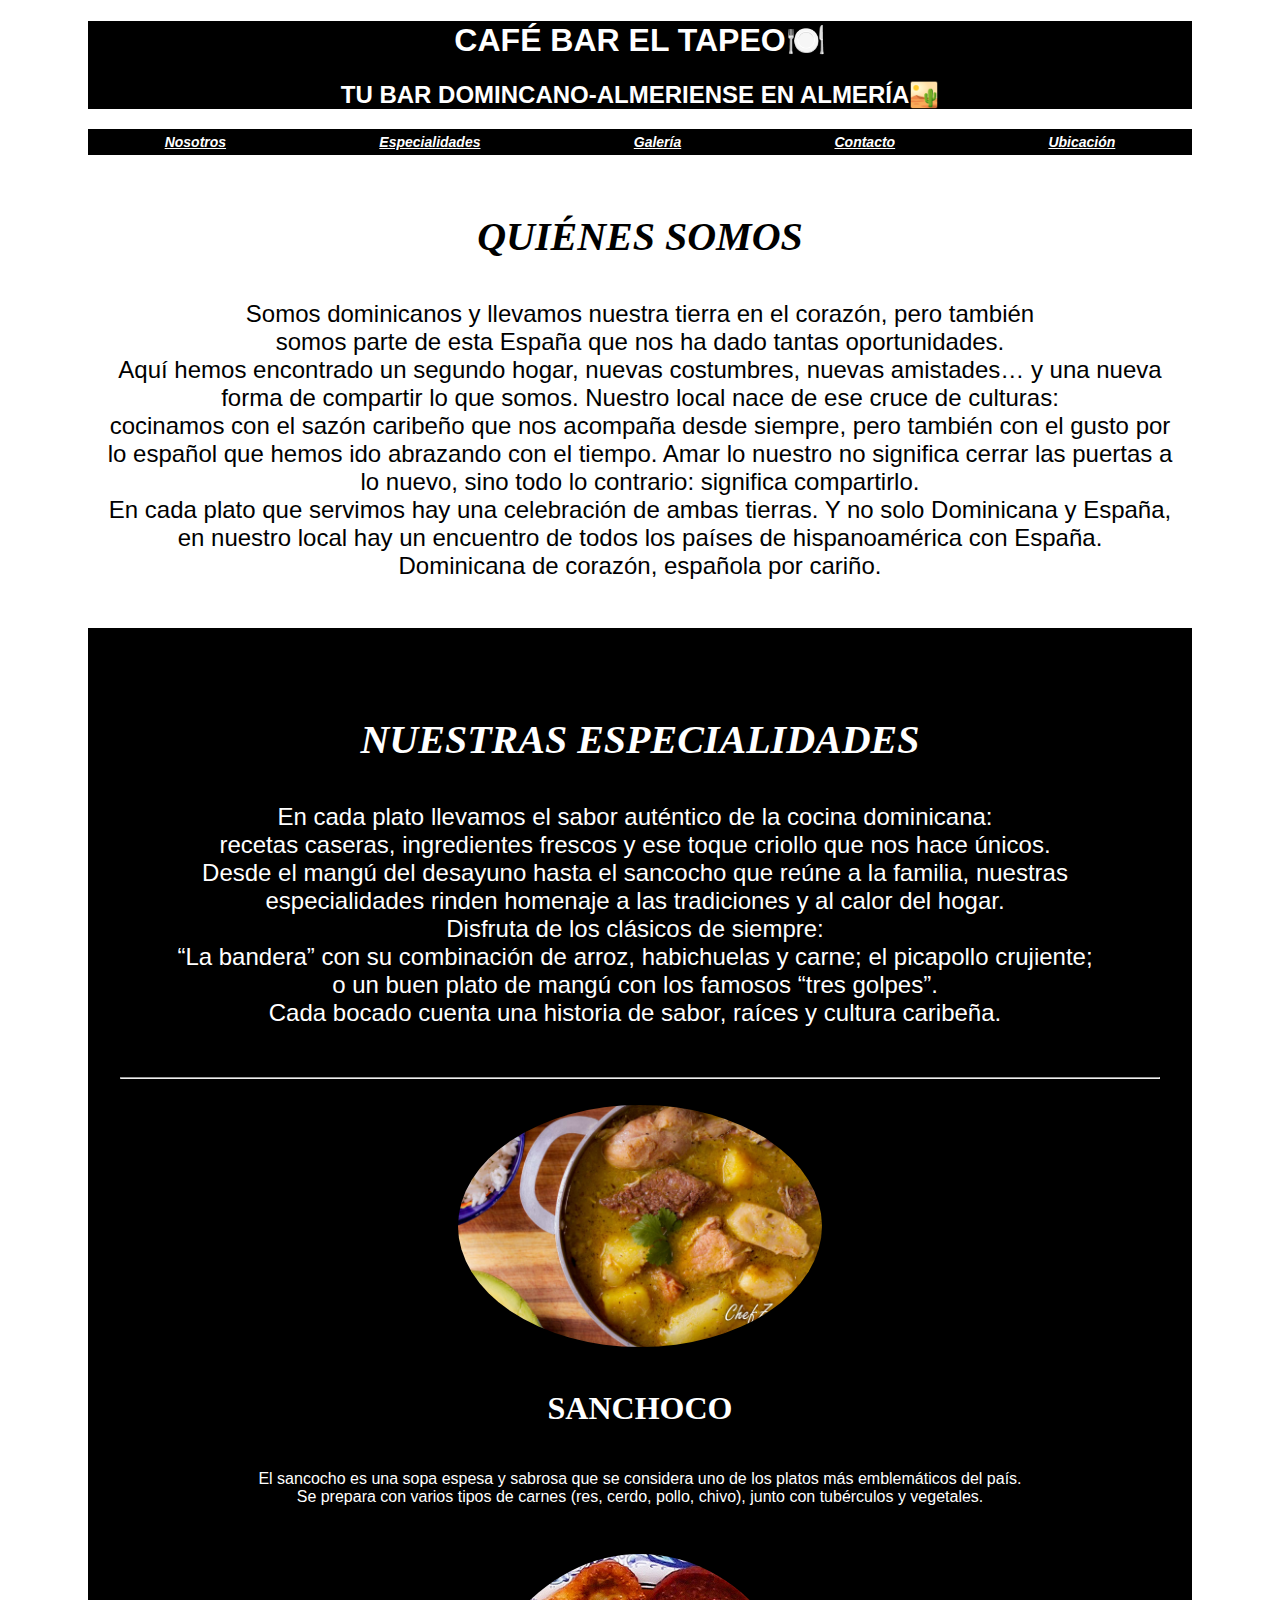
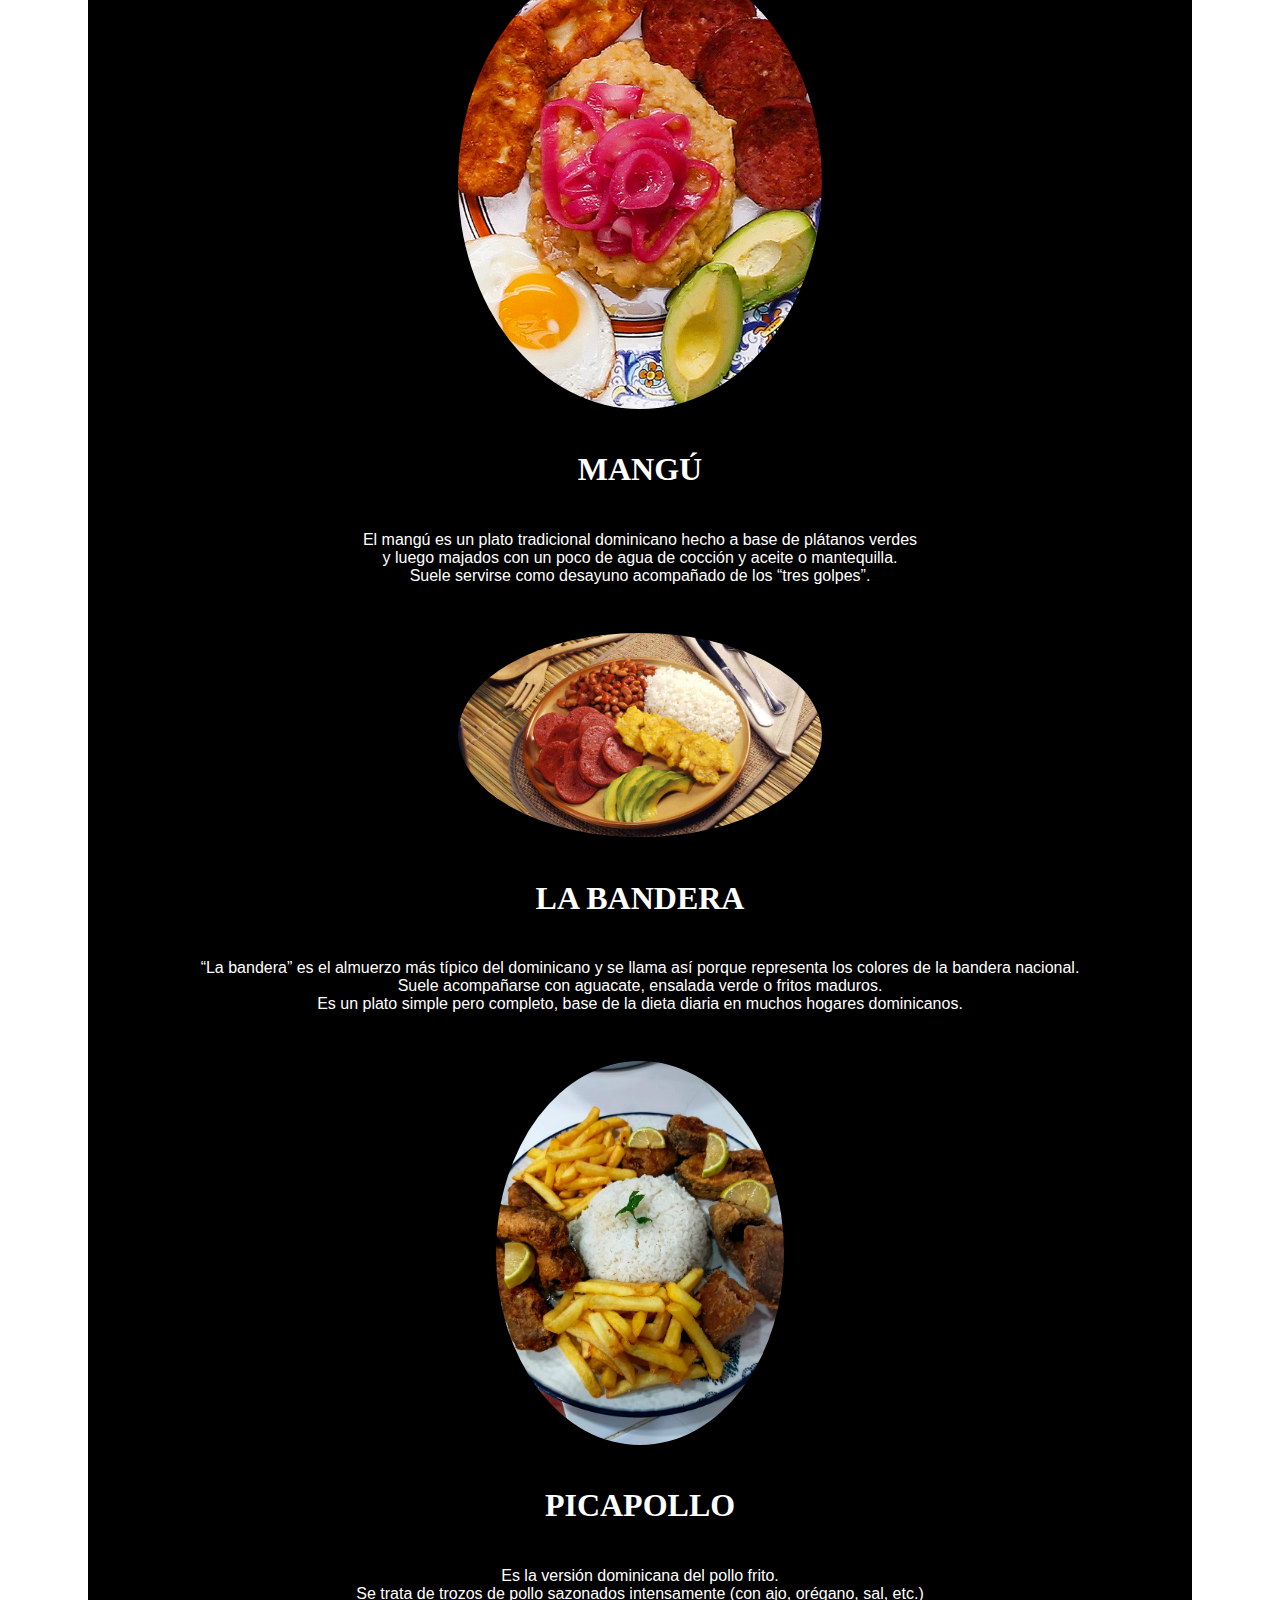
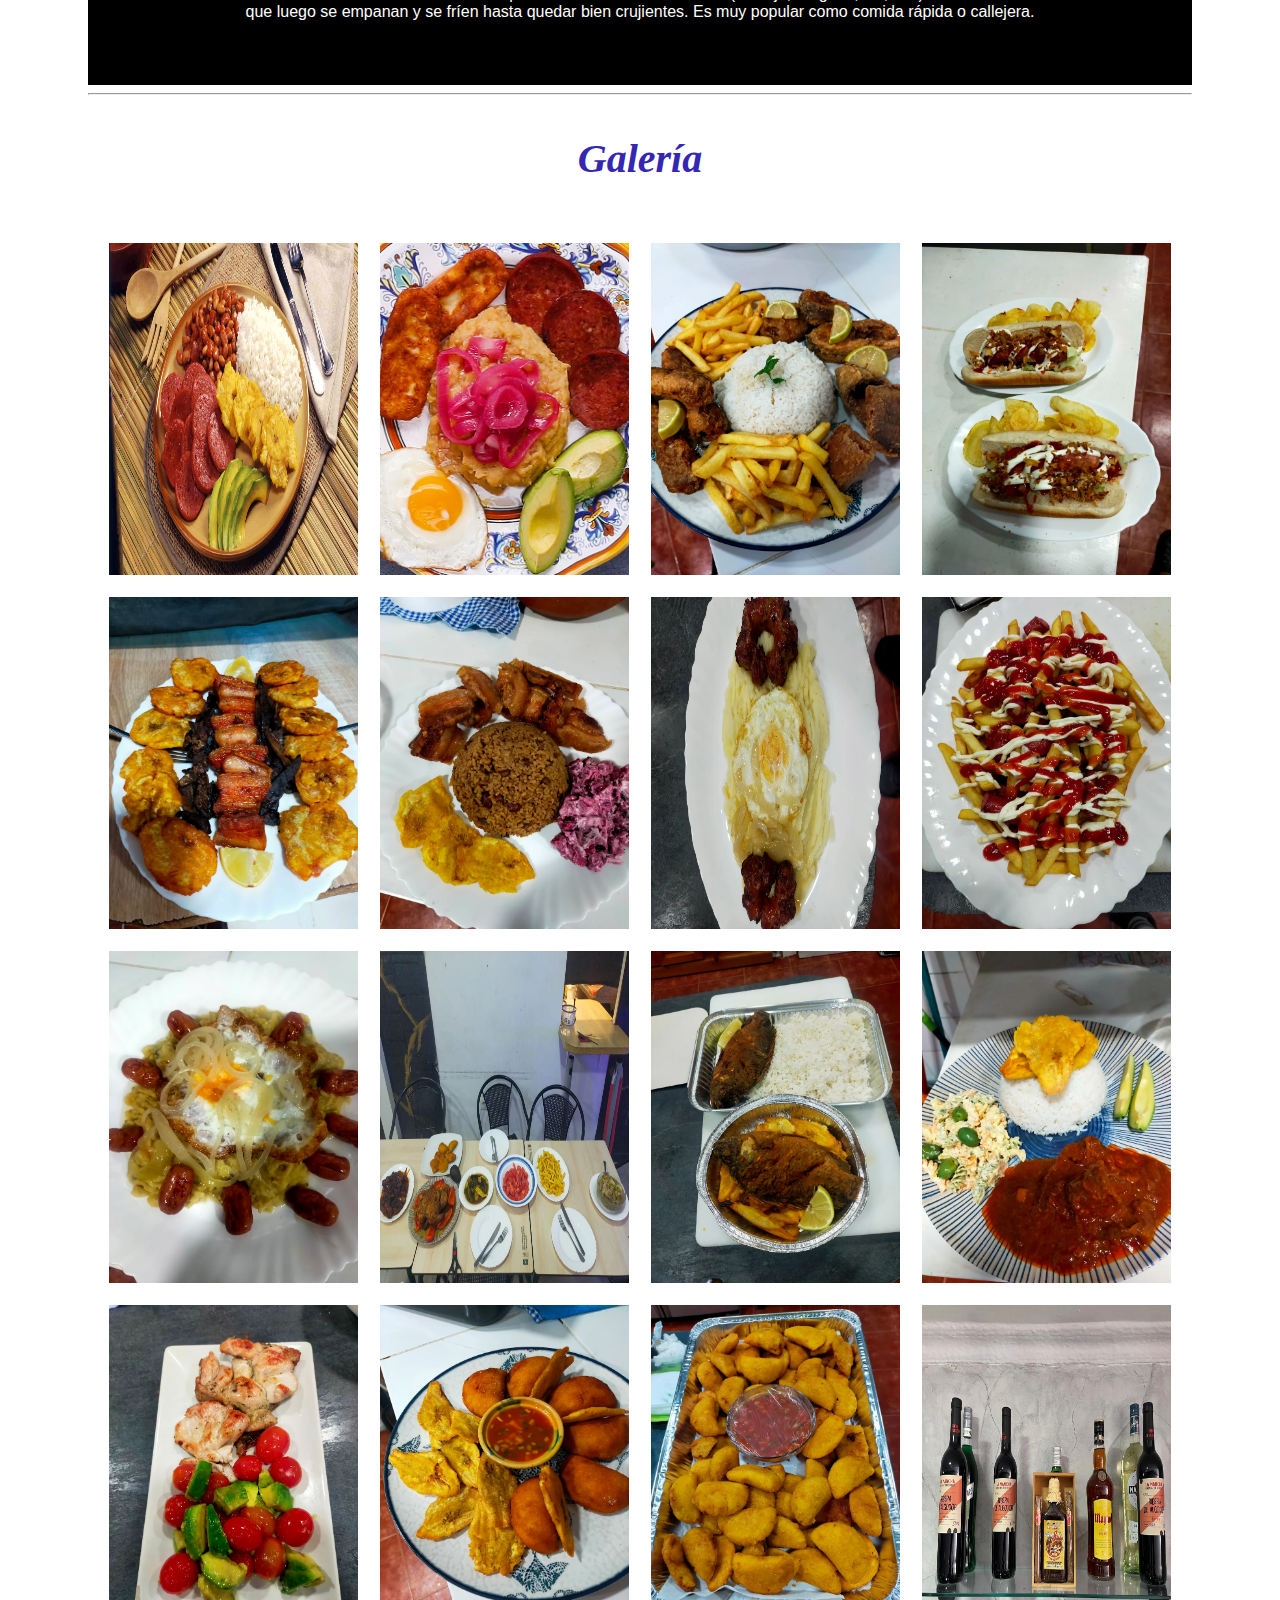
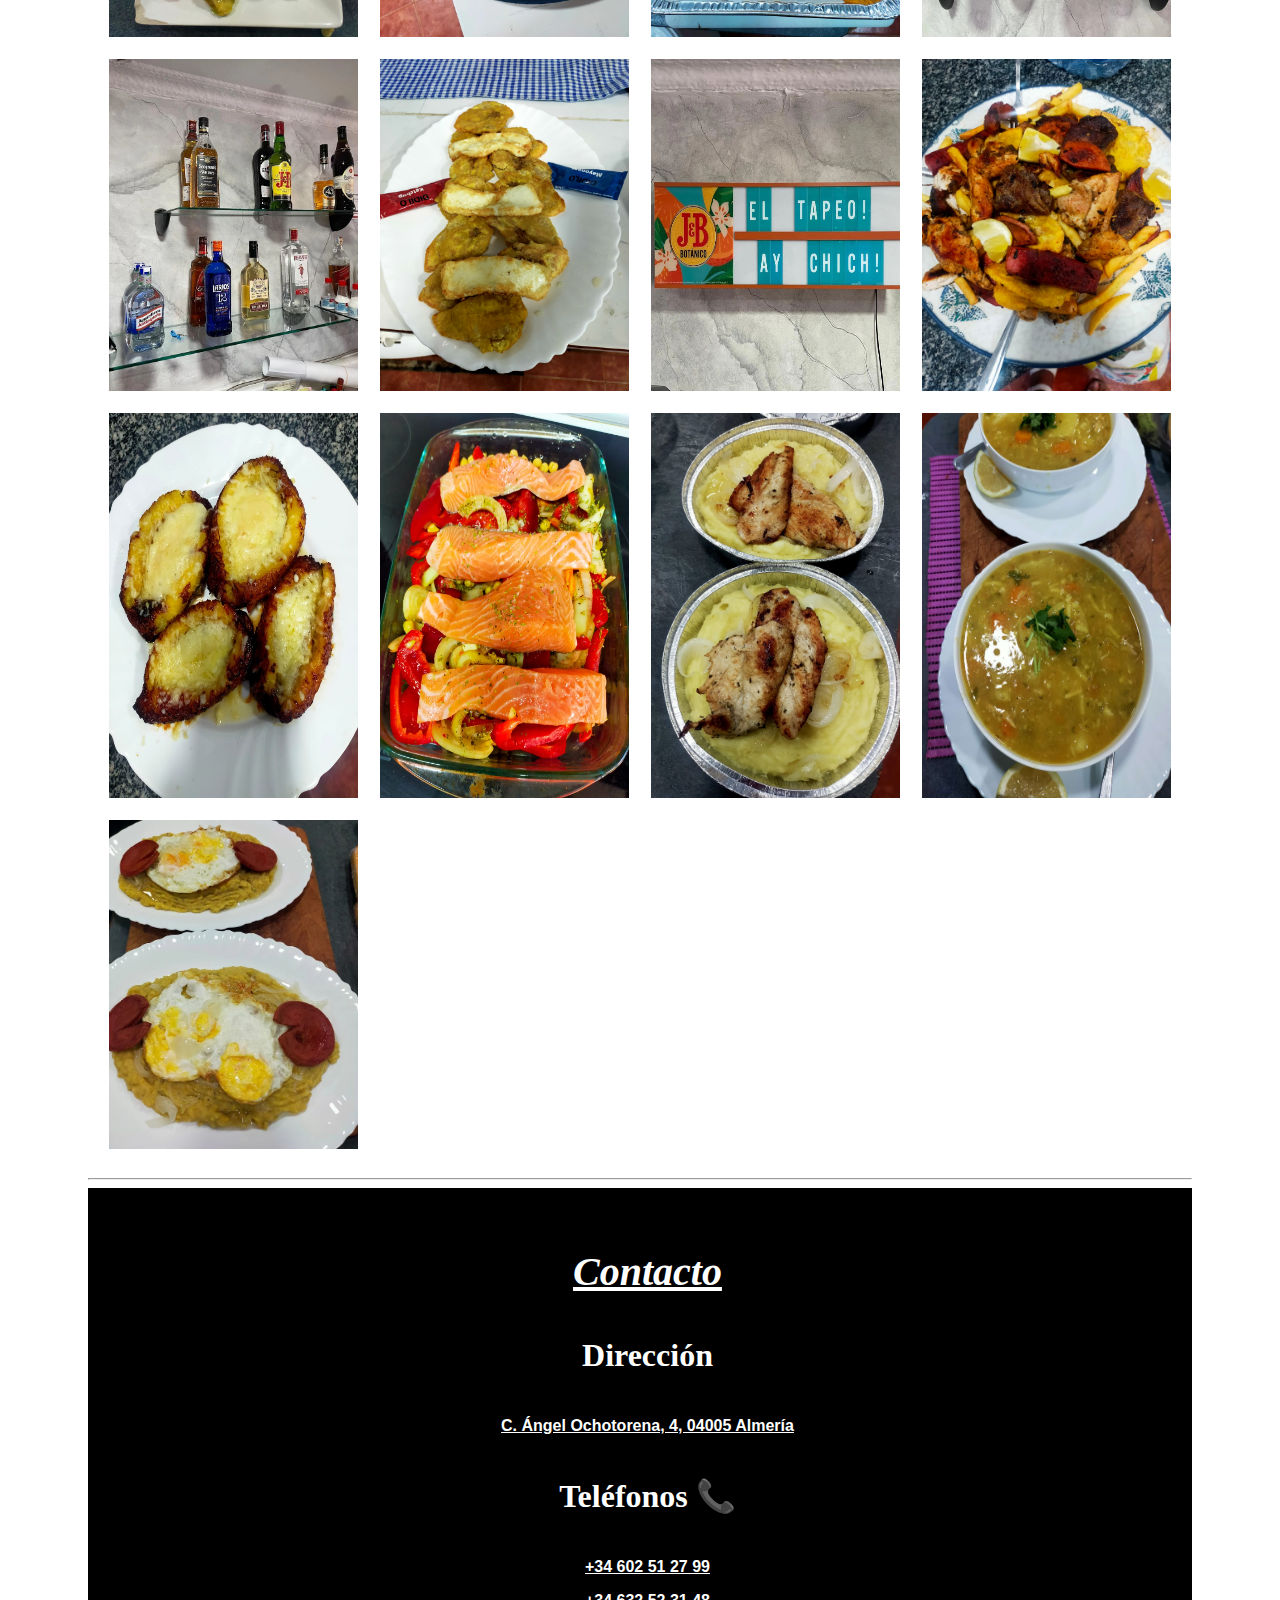
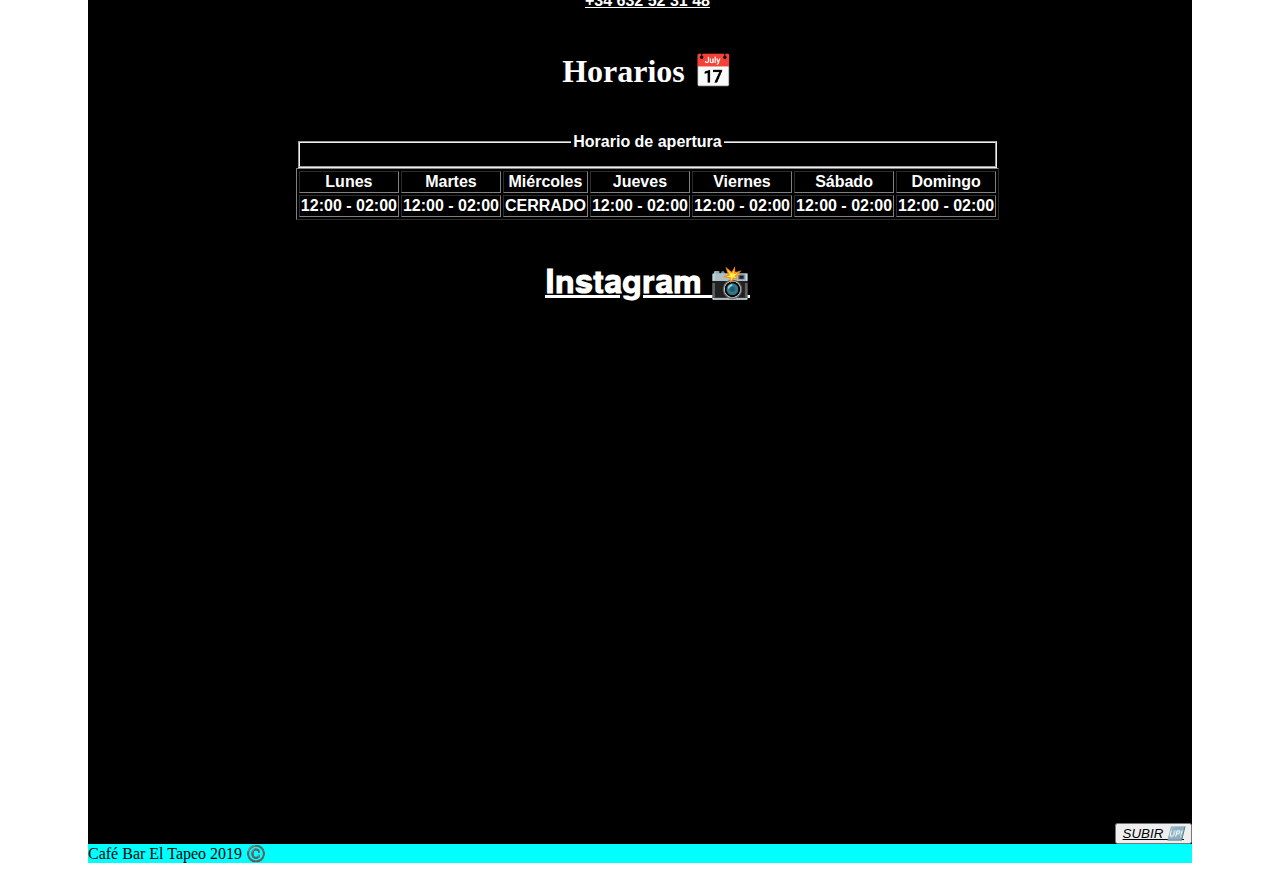
<file: index.html>
<!DOCTYPE html>
<html lang="es">
<head>
    <meta charset="UTF-8">
    <meta name="viewport" content="width=device-width, initial-scale=1.0">
    <title>El Tapeo</title>
    <link rel="Stylesheet" href="style.css">
</head>
<body>

    <section class="caja-titulo-subtitulo">
    <h1 class="titulo" id="nosotros">Café Bar El Tapeo</h1>
    <h2 class="subtitulo">Tu bar domincano-almeriense en Almería</h2>
    </section>

        <div class="caja-header" id="arriba">
    <header>
        <nav>
        <a href="#nosotros" class="letra-encabezado" class="secciones">Nosotros</a>
        <a href="#especialidades" class="letra-encabezado">Especialidades</a>
        <a href="#galeria"class="letra-encabezado">Galería</a>
        <a href="#contacto" class="letra-encabezado">Contacto</a>
         <a href="#ubicacion" class="letra-encabezado">Ubicación</a>
        </nav>
    </header>
    </div>

<br>

<main>

<section class="caja-sobre-nosotros">
     <div class="texto-sobre-nosotros">
    <h3 class="quienes-somos">Quiénes somos</h3>
    <p class="parrafo-intro">Somos dominicanos y llevamos nuestra tierra en el corazón, pero también somos parte de esta España que nos ha dado tantas oportunidades. <br> Aquí hemos encontrado un segundo hogar, nuevas costumbres, nuevas amistades… y una nueva forma de compartir lo que somos. Nuestro local nace de ese cruce de culturas: <br> cocinamos con el sazón caribeño que nos acompaña desde siempre, pero también con el gusto por lo español que hemos ido abrazando con el tiempo. Amar lo nuestro no significa cerrar las puertas a lo nuevo, sino todo lo contrario: significa compartirlo. <br> En cada plato que servimos hay una celebración de ambas tierras. Y no solo Dominicana y España, en nuestro local hay un encuentro de todos los países de hispanoamérica con España. <br>
    Dominicana de corazón, española por cariño.</p>
    </div>
</section>

<br>

<section class="seccion-platos">
    
    <h3 id="especialidades">Nuestras especialidades</h3>
    <p class="presentacion-especialidades">En cada plato llevamos el sabor auténtico de la cocina dominicana: <br> recetas caseras, ingredientes frescos y ese toque criollo que nos hace únicos. <br> Desde el mangú del desayuno hasta el sancocho que reúne a la familia, nuestras especialidades rinden homenaje a las tradiciones y al calor del hogar. <br> Disfruta de los clásicos de siempre: <br> “La bandera” con su combinación de arroz, habichuelas y carne; el picapollo crujiente; <br> o un buen plato de mangú con los famosos “tres golpes”. <br> Cada bocado cuenta una historia de sabor, raíces y cultura caribeña.</p>
    <hr> <br>

  <div class="items">
    <div>
        <div class="comidas"><img src="Sancocho_web.jpg" alt="sancocho típico dominicano"></div>
        <h4>Sanchoco</h4>
        <p class="desc-especialidades">El sancocho es una sopa espesa y sabrosa que se considera uno de los platos más emblemáticos del país. <br>Se prepara con varios tipos de carnes (res, cerdo, pollo, chivo), junto con tubérculos y vegetales.</p>
        
    </div>

    <div>
        <div class="comidas"><img src="magú dominicano.jpg" alt="Mangú, plato típico de República Dominicana"></div>
        <h4>Mangú</h4>
        <p class="desc-especialidades">El mangú es un plato tradicional dominicano hecho a base de plátanos verdes <br> y luego majados con un poco de agua de cocción y aceite o mantequilla.<br>Suele servirse como desayuno acompañado de los “tres golpes”.</p>
    
    </div>

     <div>
        <div class="comidas"><img src="la-bandera-dominicana.jpg" alt="plato dominicano La bandera"></div>
        <h4>La Bandera</h4>
        <p class="desc-especialidades">“La bandera” es el almuerzo más típico del dominicano y se llama así porque representa los colores de la bandera nacional. <br>
       Suele acompañarse con aguacate, ensalada verde o fritos maduros. <br>Es un plato simple pero completo, base de la dieta diaria en muchos hogares dominicanos.</p>
    </div>

      <div>
        <div class="comidas">
        <img src="picapollo.webp" alt="picapollo dominicano"></div>
        <h4>Picapollo</h4>
        <p class="desc-especialidades">Es la versión dominicana del pollo frito. <br>Se trata de trozos de pollo sazonados intensamente (con ajo, orégano, sal, etc.) <br> que luego se empanan y se fríen hasta quedar bien crujientes. Es muy popular como comida rápida o callejera.</p>
  
    </div>
    </div>

</section>
    <hr>
    <h3 id="galeria">Galería</h3>

    <div class="grid-container">
        <div class="grid-item">
            <img src="la-bandera-dominicana.jpg" alt="plato llamado La bandera dominicana">
        </div>

        <div class="grid-item">
            <img src="magú dominicano.jpg" alt="plato típico dominicano llamado mangú">
        </div>

        <div class="grid-item">
            <img src="picapollo.webp" alt="plato muy típico dominicano llamado picapollo">
        </div>

        <div class="grid-item">
            <img src="Multimedia\perritodelicioso.webp" alt="Perrito caliente delicioso adornado con patatas fritas">
        </div>

        <div class="grid-item">
            <img src="Multimedia\pataconesconCarne.webp" alt="Montón de patacones con diferentes tipos de carne">
        </div>

        <div class="grid-item">
            <img src="Multimedia\platoarroz-chicharron.webp" alt="Locrio dominicano de arroz con chicharron y ensaladilla rusa adornado con patacones.">
        </div>

        <div class="grid-item">
            <img src="Multimedia\purepatatascarneyhuevo.webp" alt="Delicioso puré de patatas con longanizana.">
        </div>

        <div class="grid-item">
            <img src="Multimedia\salchipapasEltapeo.webp" alt="abundante salchipapa bañada con ketchup y mayonesa.">
        </div>

        <div class="grid-item">
            <img src="Multimedia\mangu-cebolla.webp" alt="Mangú dominicano con salchicha y coronado por un huevo fritos y cebolla frita.">
        </div>

        <div class="grid-item">
            <img src="Multimedia\mesaParaComer.webp" alt="Mesa de comida puesta para 6">
        </div>

        <div class="grid-item">
            <img src="Multimedia\arroz-pescado.webp" alt="Pescado con arroz blanco, patatas y limones para gotear el pescado.">
        </div>
        

        <div class="grid-item">
            <img src="Multimedia\arrozCarneGuisada.webp" alt="Arroz blanco con carne guisada, ensaladilla rusa, aguacate y patacones.">
        </div>

        <div class="grid-item">
            <img src="Multimedia\carnealaplanchaAguacate.webp" alt="jugosa carne a la plancha con aguacate y tomates cherry">
        </div>

        <div class="grid-item">
            <img src="Multimedia\empanadas-salsa.webp" alt="Empanadas con salsa y patacones.">
        </div>


        <div class="grid-item">
            <img src="Multimedia\empanadas.webp" alt="Empanadas con salsa.">
        </div>

        <div class="grid-item">
            <img src="Multimedia\bebidas2.webp" alt="vinos y algunas bebidas alcoholicas.">
        </div>

        <div class="grid-item">
            <img src="Multimedia\bebidas.webp" alt="Algunas bebidas alcoholicas.">
        </div>

        <div class="grid-item">
            <img src="Multimedia\PataconesConQuesoDominicano.jpg" alt="Plato de patacones con queso dominicano.">
        </div>

        <div class="grid-item">
            <img src="detalle.jpg" alt="plato bandera dominicana">
        </div>
        
         <div class="grid-item">
            <img src="Multimedia\PicadadeCarne-PatatasyPatacones.jpg" alt="Picada de carne de pollo, chorizo o salami con patatas y patacones.">
        </div>

        <div class="grid-item">
            <img src="Multimedia\platano-maduroConQueso.jpg" alt="Plátanos maduros al horno con queso.">
        </div>

        <div class="grid-item">
            <img src="Multimedia\SalmonConPimientosRojos.jpg" alt="Gran bandeja de salmón con pimientos rojos lista para ser hecha al horno.">
        </div>

        <div class="grid-item">
            <img src="Multimedia\PuréPatatasCarneAlaPlancha.jpg" alt="2 platos de puré de patatas con carne a la plancha y cebolla.">
        </div>

        <div class="grid-item">
            <img src="Multimedia\sopa-sancocho.jpg" alt="2 delicisos boles de nutritiva sopa de pollo .">
        </div>

        <div class="grid-item">
            <img src="mangu-salami.jpg" alt="Deliciosos platos de mangú con salami y cebolla coronados por un gran huevo frito.">
        </div>



    </div>

    <hr>
<!-- Cuando quieras organizar los elementos de cierta forma, primero debes agruparlos todos en un div padre. Después, si son elementos diferentes como en este caso (info de contacto y un mapa), debemos meter cada grupo de elementos en subdivs hijos. Después debes aplicar estilos de disposición al div padre para que los div hijos "obedezcan" esa disposición. Lee el siguiente código: -->
    <div class="info-contacto">

    <div>
    <h3 id="contacto"><u>Contacto</u></h3>

    <h4 class="encabezado-contacto">Dirección</h4>

    <a href="https://maps.app.goo.gl/FhxSajK6AfDknhvk8" target="_blank" rel="Link hacia c/ Ángel Ochotorena 4, Almería"><p class="parrafo-contacto">C. Ángel Ochotorena, 4, 04005 Almería</p></a></a>

    <h4 class="encabezado-contacto">Teléfonos 📞</h4>
    <a href="tel:+34602512799"><p class="parrafo-contacto">+34 602 51 27 99 </p></a>
    <a href="tel:+34602512799"><p class="parrafo-contacto">+34 632 52 31 48 </p></a>

    <h4 class="encabezado-contacto">Horarios 📅</h4>

   <table class="parrafo-contacto" border="1">

    <fieldset>
        <legend class="parrafo-contacto">Horario de apertura</legend>

        <tbody>
            <thead>
                <th>Lunes</th>
                <th>Martes</th>
                <th>Miércoles</th>
                <th>Jueves</th>
                <th>Viernes</th>
                <th>Sábado</th>
                <th>Domingo</th>
            </thead>

            <tr>
                <td>12:00 - 02:00 </td>
                <td>12:00 - 02:00</td>
                <td>CERRADO</td>
                <td>12:00 - 02:00</td>
                <td>12:00 - 02:00</td>
                <td>12:00 - 02:00</td>
                <td>12:00 - 02:00</td>
            </tr>
        </tbody>

    </fieldset>

   </table>

    <a href="https://www.instagram.com/cafe_bar_el_tapeo_/" target="_blank"><h4 class="encabezado-contacto" id="instagram">𝐈𝐧𝐬𝐭𝐚𝐠𝐫𝐚𝐦 📸</h4></a>
    
    </div>

    <div class="mapa-bar" id="ubicacion">
         <iframe src="https://www.google.com/maps/embed?pb=!1m18!1m12!1m3!1d6385.9993891883905!2d-2.4567890246949715!3d36.84248336531573!2m3!1f0!2f0!3f0!3m2!1i1024!2i768!4f13.1!3m3!1m2!1s0xd7a9f4b97cc105b%3A0xd66ded892a935805!2sCaf%C3%A9%20Bar%20El%20Tapeo!5e0!3m2!1ses!2ses!4v1753698126931!5m2!1ses!2ses" width="600" height="450" style="border:0;" allowfullscreen="" loading="lazy" referrerpolicy="no-referrer-when-downgrade"></iframe>
    </div>

    </div>
</main>

<div class="boton-arriba">
        <button class="boton-texto-arriba">
            <a href="#arriba"> <i>SUBIR 🆙</i></a>
        </button>
    </div>
    
    <footer class="footer">Café Bar El Tapeo 2019 ©️</footer>
</body>
</html>
</file>
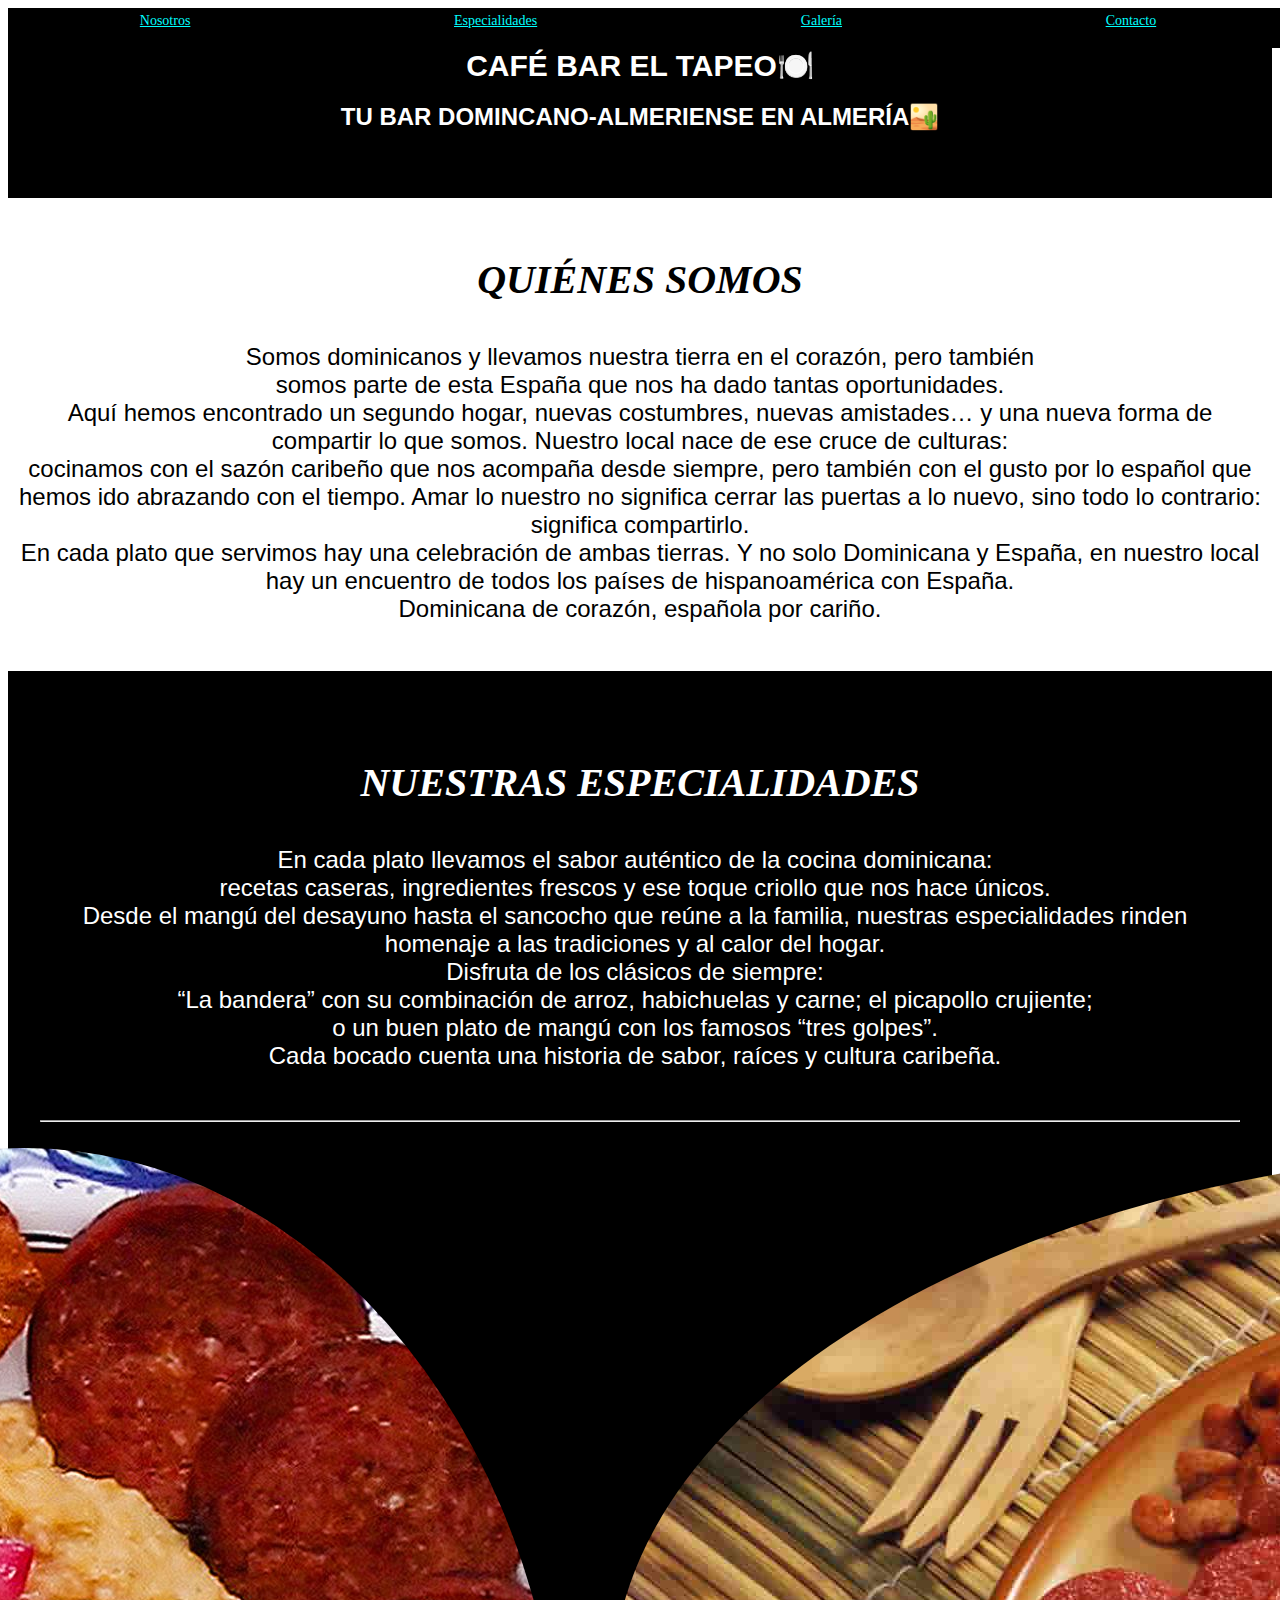
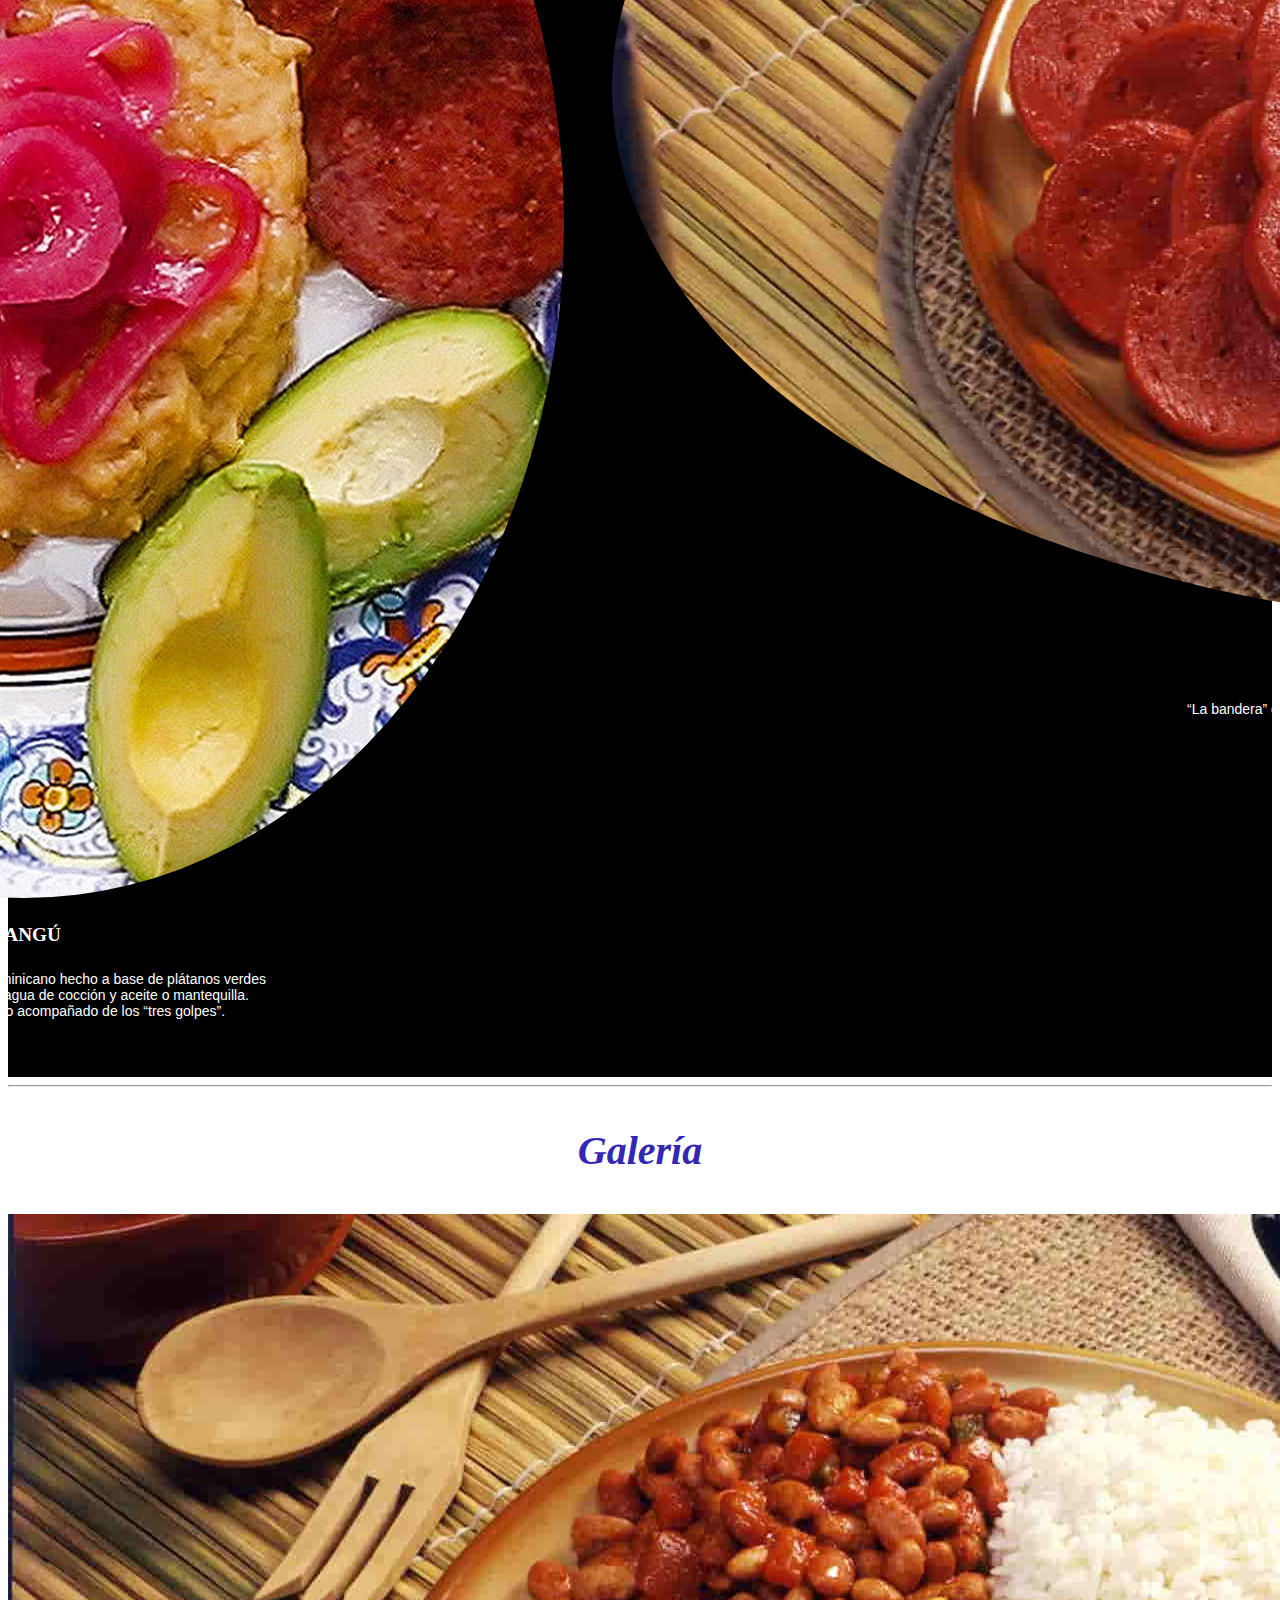
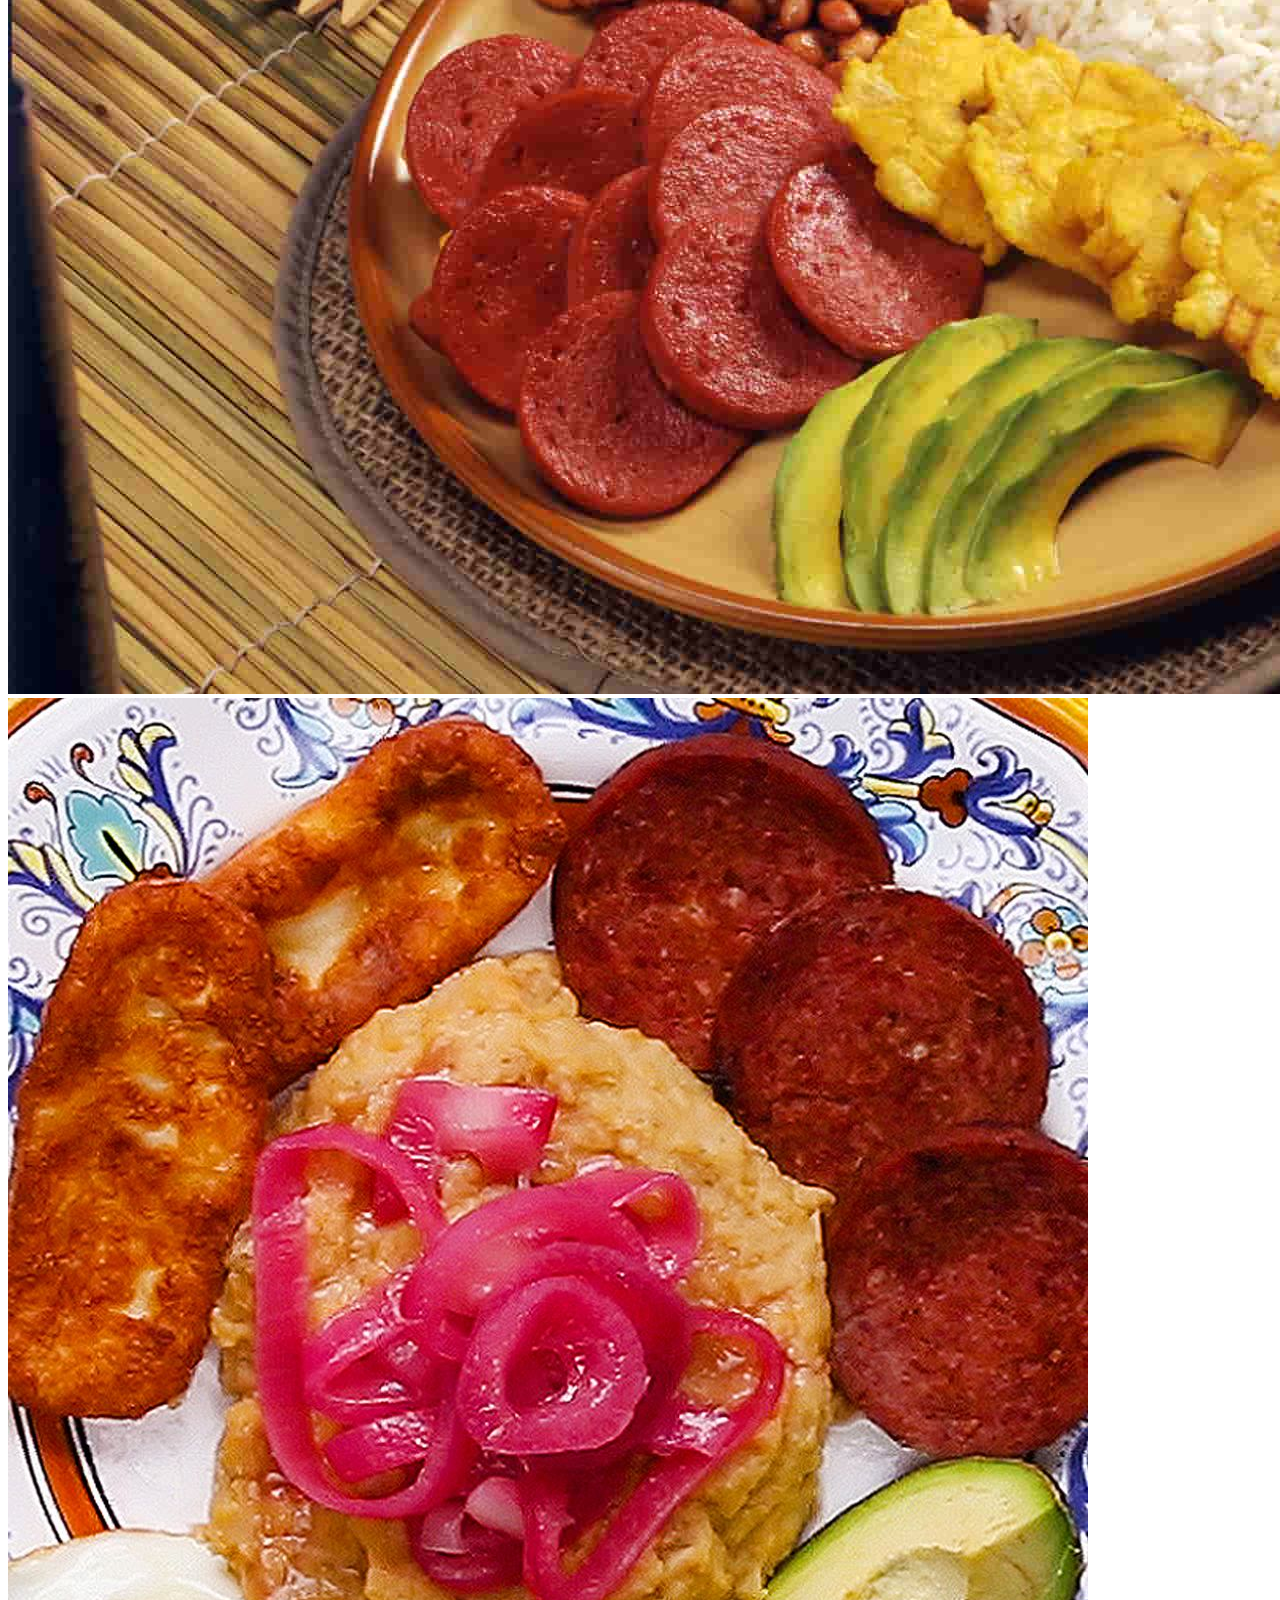
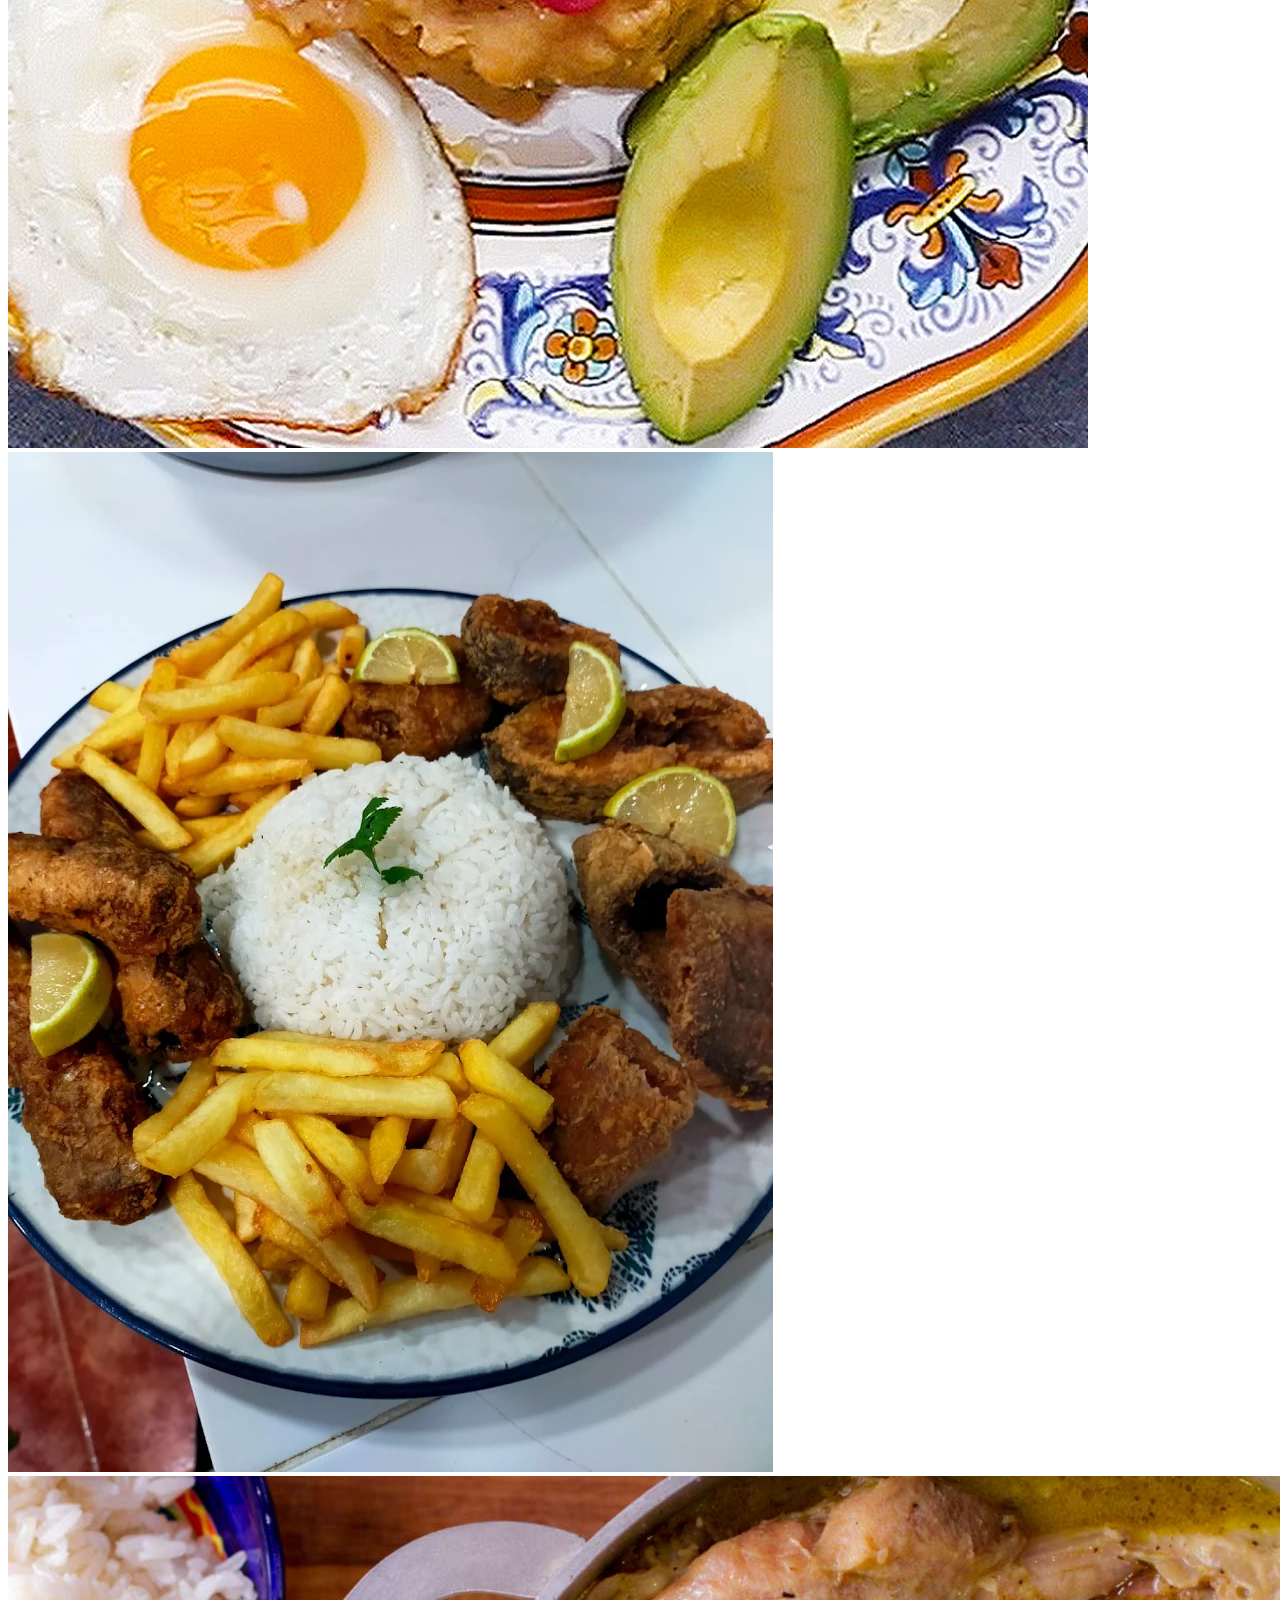
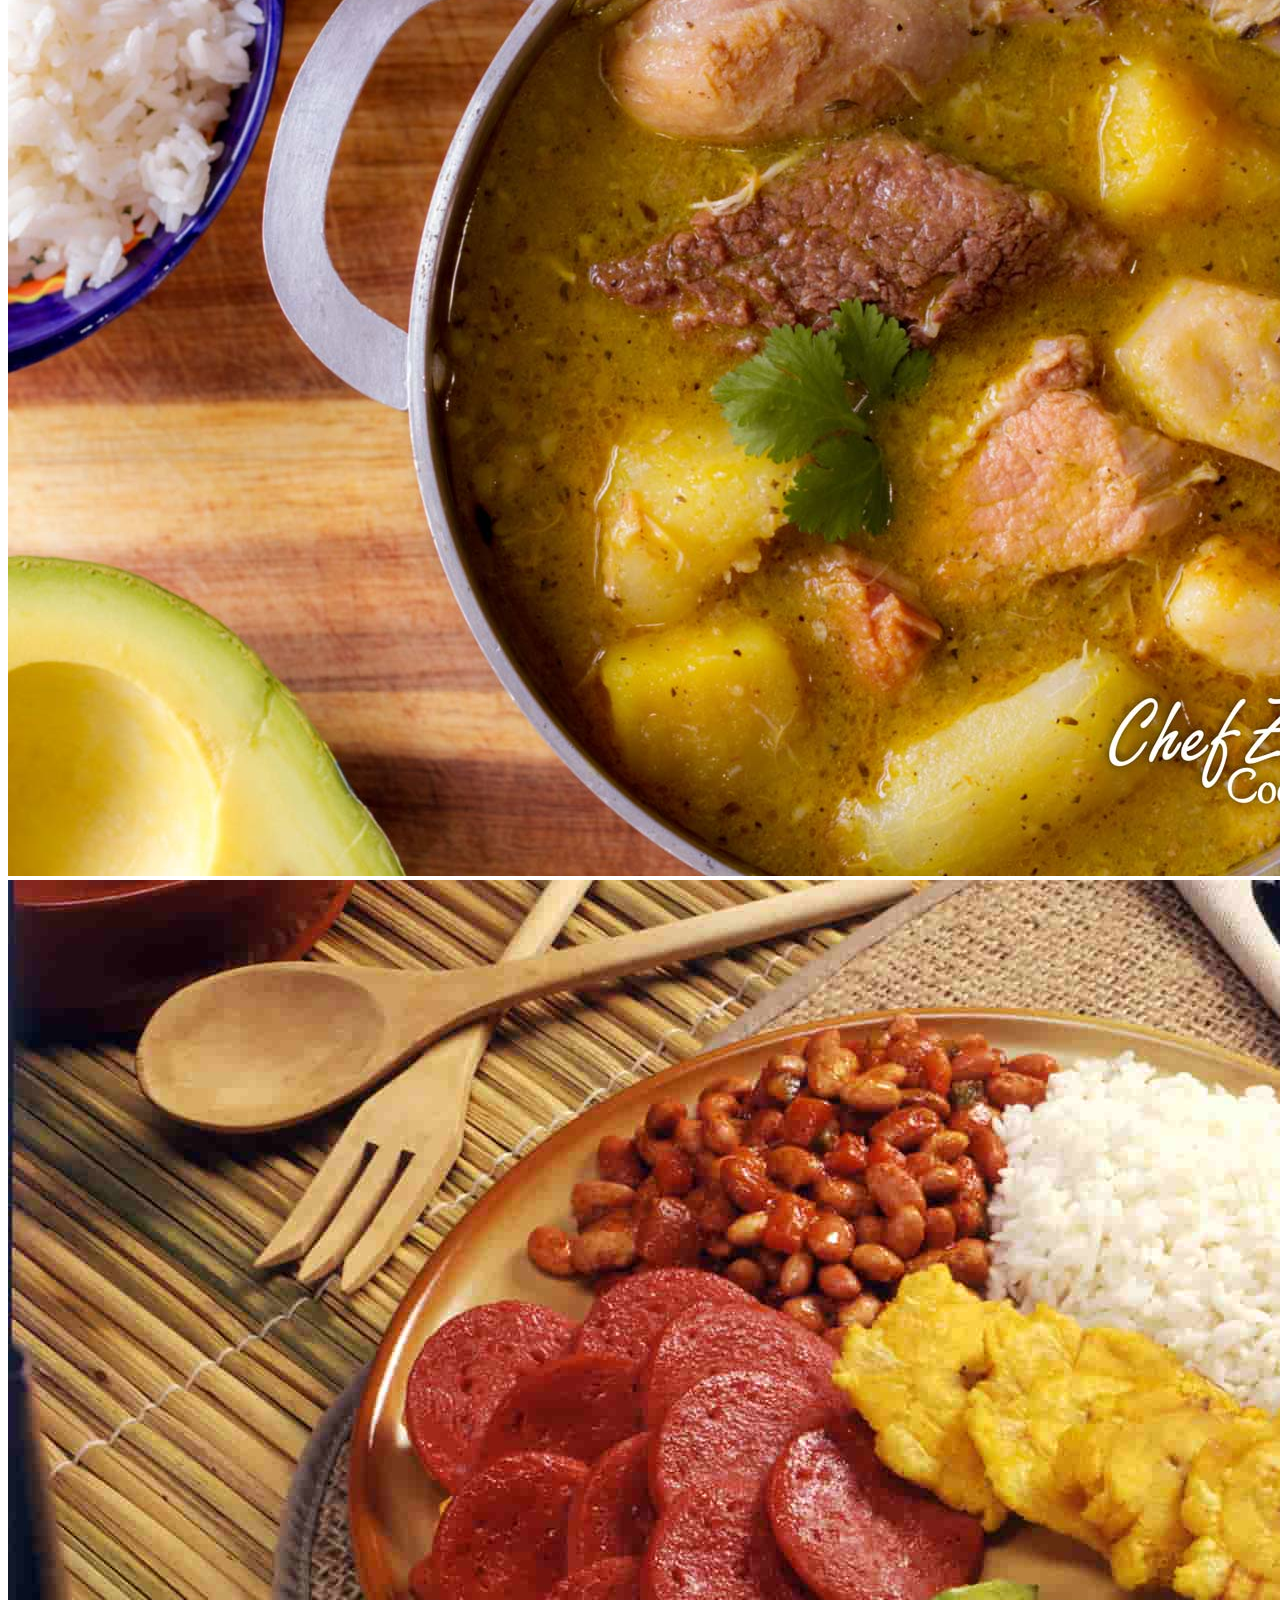
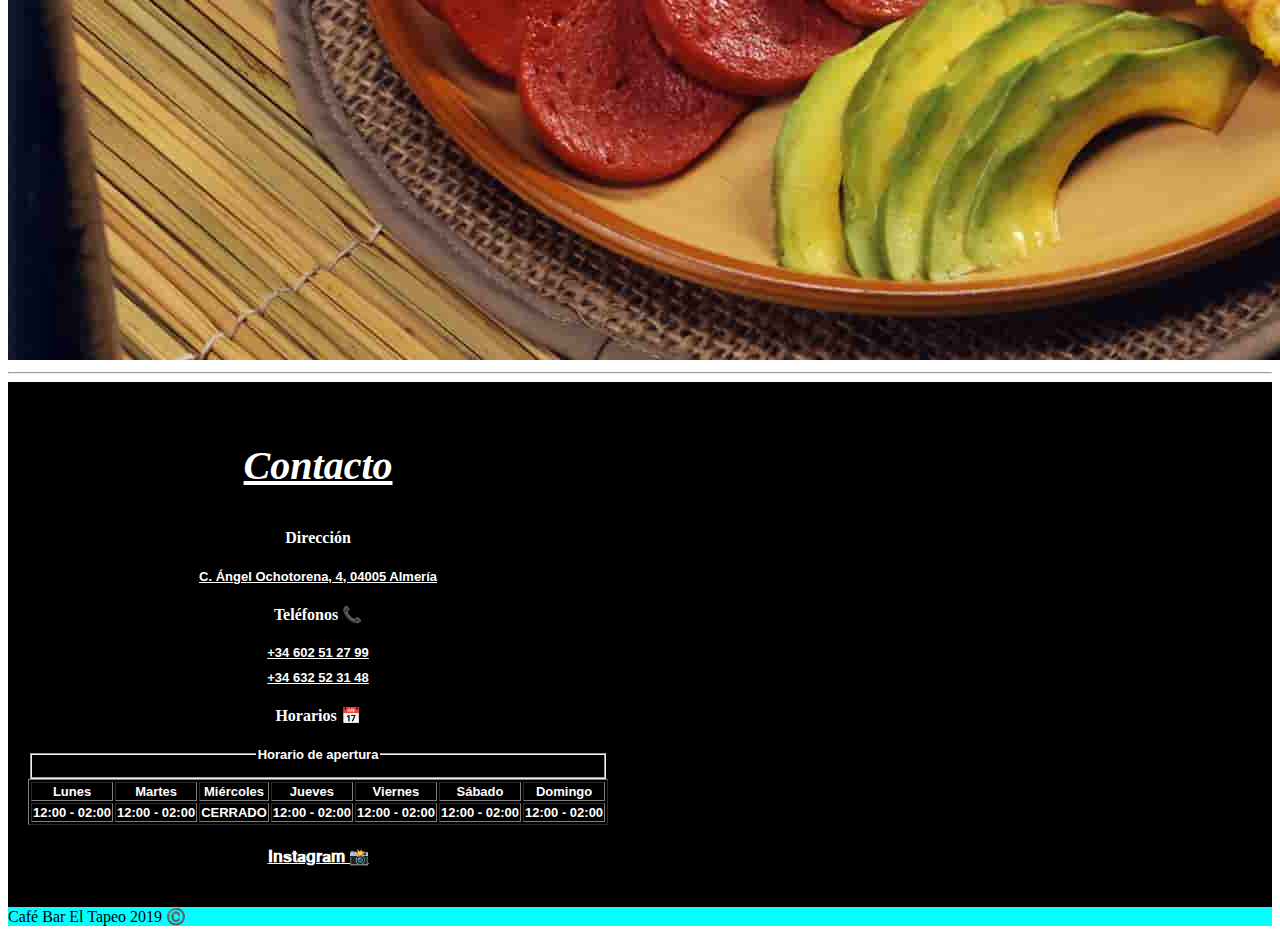
<file: CafeBar_ElTapeo.html>
<!DOCTYPE html>
<html lang="es">
<head>
    <meta charset="UTF-8">
    <meta name="viewport" content="width=device-width, initial-scale=1.0">
    <title>El Tapeo</title>
    <link rel="stylesheet" href="Stylesheet.css">
</head>
<body>
    <header>
        <nav>
        <a href="#nosotros" class="letra-encabezado" class="secciones">Nosotros</a>
        <a href="#especialidades" class="letra-encabezado">Especialidades</a>
        <a href="#galeria"class="letra-encabezado">Galería</a>
        <a href="#contacto" class="letra-encabezado">Contacto</a>
        </nav>
    </header>

    <section class="caja-titulo-subtitulo">
    <h1 class="titulo" id="nosotros">Café Bar El Tapeo</h1>
    <h2 class="subtitulo">Tu bar domincano-almeriense en Almería</h2>
    </section>

<br>

<main>

<section class="caja-sobre-nosotros">
     <div class="texto-sobre-nosotros">
    <h3 class="quienes-somos">Quiénes somos</h3>
    <p class="parrafo-intro">Somos dominicanos y llevamos nuestra tierra en el corazón, pero también somos parte de esta España que nos ha dado tantas oportunidades. <br> Aquí hemos encontrado un segundo hogar, nuevas costumbres, nuevas amistades… y una nueva forma de compartir lo que somos. Nuestro local nace de ese cruce de culturas: <br> cocinamos con el sazón caribeño que nos acompaña desde siempre, pero también con el gusto por lo español que hemos ido abrazando con el tiempo. Amar lo nuestro no significa cerrar las puertas a lo nuevo, sino todo lo contrario: significa compartirlo. <br> En cada plato que servimos hay una celebración de ambas tierras. Y no solo Dominicana y España, en nuestro local hay un encuentro de todos los países de hispanoamérica con España. <br>
    Dominicana de corazón, española por cariño.</p>
    </div>
</section>

<br>

<section class="seccion-platos">
    
    <h3 id="especialidades">Nuestras especialidades</h3>
    <p class="presentacion-especialidades">En cada plato llevamos el sabor auténtico de la cocina dominicana: <br> recetas caseras, ingredientes frescos y ese toque criollo que nos hace únicos. <br> Desde el mangú del desayuno hasta el sancocho que reúne a la familia, nuestras especialidades rinden homenaje a las tradiciones y al calor del hogar. <br> Disfruta de los clásicos de siempre: <br> “La bandera” con su combinación de arroz, habichuelas y carne; el picapollo crujiente; <br> o un buen plato de mangú con los famosos “tres golpes”. <br> Cada bocado cuenta una historia de sabor, raíces y cultura caribeña.</p>
    <hr> <br>

  <div class="items">
    <div>
        <div class="comidas"><img src="Sancocho_web.jpg" alt="sancocho típico dominicano"></div>
        <h4>Sanchoco</h4>
        <p class="desc-especialidades">El sancocho es una sopa espesa y sabrosa que se considera uno de los platos más emblemáticos del país. <br>Se prepara con varios tipos de carnes (res, cerdo, pollo, chivo), junto con tubérculos y vegetales.</p>
        
    </div>

    <div>
        <div class="comidas"><img src="magú dominicano.jpg" alt="Mangú, plato típico de República Dominicana"></div>
        <h4>Mangú</h4>
        <p class="desc-especialidades">El mangú es un plato tradicional dominicano hecho a base de plátanos verdes <br> y luego majados con un poco de agua de cocción y aceite o mantequilla.<br>Suele servirse como desayuno acompañado de los “tres golpes”.</p>
    
    </div>

     <div>
        <div class="comidas"><img src="la-bandera-dominicana.jpg" alt="plato dominicano La bandera"></div>
        <h4>La Bandera</h4>
        <p class="desc-especialidades">“La bandera” es el almuerzo más típico del dominicano y se llama así porque representa los colores de la bandera nacional. <br>
       Suele acompañarse con aguacate, ensalada verde o fritos maduros. <br>Es un plato simple pero completo, base de la dieta diaria en muchos hogares.</p>
    </div>

      <div>
        <div class="comidas">
        <img src="picapollo.webp" alt="picapollo dominicano"></div>
        <h4>Picapollo</h4>
        <p class="desc-especialidades">Es la versión dominicana del pollo frito. <br>Se trata de trozos de pollo sazonados intensamente (con ajo, orégano, sal, etc.) <br> que luego se empanan y se fríen hasta quedar bien crujientes. Es muy popular como comida rápida o callejera.</p>
  
    </div>
    </div>

</section>
    <hr>
    <h3 id="galeria">Galería</h3>

    <div class="grid-container">
        <div class="grid-item">
            <img src="la-bandera-dominicana.jpg" alt="plato bandera dominicana">
        </div>

        <div class="grid-item">
            <img src="magú dominicano.jpg" alt="plato mangú dominicano">
        </div>

        <div class="grid-item">
            <img src="picapollo.webp" alt="plato picapollo">
        </div>

        <div class="grid-item">
            <img src="Sancocho_web.jpg" alt="plato sancocho">
        </div>

        <div class="grid-item">
            <img src="la-bandera-dominicana.jpg" alt="plato bandera dominicana">
        </div>
    </div>

    <hr>
<!-- Cuando quieras organizar los elementos de cierta forma, primero debes agruparlos todos en un div padre. Después, si son elementos diferentes como en este caso (info de contacto y un mapa), debemos meter cada grupo de elementos en subdivs hijos. Después debes aplicar estilos de disposición al div padre para que los div hijos "obedezcan" esa disposición. Lee el siguiente código: -->
    <div class="info-contacto">

    <div>
    <h3 id="contacto"><u>Contacto</u></h3>

    <h4 class="encabezado-contacto">Dirección</h4>

    <a href="https://maps.app.goo.gl/FhxSajK6AfDknhvk8" target="_blank" rel="Link hacia c/ Ángel Ochotorena 4, Almería"><p class="parrafo-contacto">C. Ángel Ochotorena, 4, 04005 Almería</p></a></a>

    <h4 class="encabezado-contacto">Teléfonos 📞</h4>
    <a href="tel:+34602512799"><p class="parrafo-contacto">+34 602 51 27 99 </p></a>
    <a href="tel:+34602512799"><p class="parrafo-contacto">+34 632 52 31 48 </p></a>

    <h4 class="encabezado-contacto">Horarios 📅</h4>

   <table class="parrafo-contacto" border="1">

    <fieldset>
        <legend class="parrafo-contacto">Horario de apertura</legend>

        <tbody>
            <thead>
                <th>Lunes</th>
                <th>Martes</th>
                <th>Miércoles</th>
                <th>Jueves</th>
                <th>Viernes</th>
                <th>Sábado</th>
                <th>Domingo</th>
            </thead>

            <tr>
                <td>12:00 - 02:00 </td>
                <td>12:00 - 02:00</td>
                <td>CERRADO</td>
                <td>12:00 - 02:00</td>
                <td>12:00 - 02:00</td>
                <td>12:00 - 02:00</td>
                <td>12:00 - 02:00</td>
            </tr>
        </tbody>

    </fieldset>

   </table>

    <a href="https://www.instagram.com/cafe_bar_el_tapeo_/" target="_blank"><h4 class="encabezado-contacto" id="instagram">𝐈𝐧𝐬𝐭𝐚𝐠𝐫𝐚𝐦 📸</h4></a>
    
    </div>

    <div class="mapa-bar">
         <iframe src="https://www.google.com/maps/embed?pb=!1m18!1m12!1m3!1d6385.9993891883905!2d-2.4567890246949715!3d36.84248336531573!2m3!1f0!2f0!3f0!3m2!1i1024!2i768!4f13.1!3m3!1m2!1s0xd7a9f4b97cc105b%3A0xd66ded892a935805!2sCaf%C3%A9%20Bar%20El%20Tapeo!5e0!3m2!1ses!2ses!4v1753698126931!5m2!1ses!2ses" width="600" height="450" style="border:0;" allowfullscreen="" loading="lazy" referrerpolicy="no-referrer-when-downgrade"></iframe>
    </div>

    </div>
</main>
    <footer class="footer">Café Bar El Tapeo 2019 ©️</footer>
</body>
</html>
</file>
<file: style.css>
html{
    scroll-behavior:smooth;
    min-width: 100vh;
    min-height: 100vh;
    padding-left: 5rem;
    padding-right: 5rem;
    box-sizing: border-box;
}


p{
    margin: 1rem;
    color: black;
    font-family: Arial, Helvetica, sans-serif;
    font-size: 1.5em;
}

h1{
    color: blue;
    font-family: 'Lucida Sans', 'Lucida Sans Regular', 'Lucida Grande', 'Lucida Sans Unicode', Geneva, Verdana, sans-serif;
    font-size: 2em;
    text-align: center;
}

.titulo::after{
    content: "🍽️"
}


h2{
    color: black;
    font-family: 'Lucida Sans', 'Lucida Sans Regular', 'Lucida Grande', 'Lucida Sans Unicode', Geneva, Verdana, sans-serif;
    text-align: center;
}

h2::after{
    content: "🏜️";
}


a{
    color: white;
}

/* El header en sí no tiene contenido, es como una caja vacía en la que va el nav
El nav es lo que va dentro del header. Es decir, las letras, el color, la disposición... Todo lo que ves aquí abajo.*/

.caja-header{
    background-color: black;
    color: black;
}
nav{
   display: flex;
   justify-content: space-around;
}

.caja-titulo-subtitulo{

    background-color: black;
    text-transform: uppercase;
    width:100%;
    max-width: 100%;

}

.titulo,.subtitulo{
    color: white;
    
}

.letra-encabezado{
    color:white;
    margin: 5px;
    font-size: 14px;
    font-weight:bold;
    font-style: oblique;
    font-family:'Franklin Gothic Medium', 'Arial Narrow', Arial, sans-serif;
}

.letra-encabezado:hover{
    transition: calc(0.3s);
    transform: scale(1.3);
    color:brown;
}

.quienes-somos{
    color: black;
    text-transform: uppercase;
}

.fotos-desc{
    max-width: 100%;
    height:auto;
}

.fotos-desc:hover{
 transform: scale(2); /* Ejemplo: aumentar ligeramente el tamaño */
  transition: transform 0.3s ease; /* Transición suave */
  filter: blur(0.2px); 
  /* Aplicación de filtros */
}

.caja-sobre-nosotros{
    display: flex;
    text-wrap: balance;
}

h3{
    text-align: center;
    font-weight: bold;
    font-style:normal;
    font-size: 2.5em;
    font-style: oblique;
    color: rgb(51, 39, 179);
}

.parrafo-intro{
    text-align: center;
    font-family:Verdana, Geneva, Tahoma, sans-serif;
    margin-bottom: 30px;
}

.seccion-platos{
    background-color: black;
    padding: 3rem 2rem;
    margin: auto;    
}


#especialidades{
    color: white;
    text-transform: uppercase;
}

.presentacion-especialidades{
color: white;
  font-family: sans-serif;
  text-align:center;
  margin: 0px 10px 50px 0px;
  
}

.items {
  display: flex;
  flex-wrap: wrap;
  gap: 2rem;
  justify-content: center;
}

.comidas{
display: flex;
justify-content: center;
width: 100%;
height: auto;
max-width: 100%;

}

.comidas img{
    border-radius: 50%;
    width: 35%;
    max-width: 100%;
    height: auto;

}

.comidas:hover{
    transform: scale(1.2); /* Ejemplo: aumentar ligeramente el tamaño */
  transition: transform 0.3s ease; /* Transición suave */
  filter: blur(0.2px); 
  /* Aplicación de filtros */
}


.desc-especialidades{
    color: white;
    font-family: Arial, Helvetica, sans-serif;
    font-size: 1em;
    text-align: center;
}

.parrafo-contacto{
    font-size: 1em;
    color: white;
    font-family: sans-serif;
    font-weight: bold;
    text-align: center;
}

#contacto{
color: white;

}
.encabezado-contacto{
color: white;
text-align: center;
font-size: 2em;

}
/* Cuando quieras organizar los elementos de cierta forma, primero debes agruparlos todos en un div padre. Después, si son elementos diferentes como en este caso (info de contacto y un mapa), debemos meter cada grupo de elementos en subdivs hijos. Después debes aplicar estilos de disposición al div padre para que los div hijos "obedezcan" esa disposición. Lee el siguiente código: */

.info-contacto {
    display: flex;
    justify-content: center;
    align-items: flex-start;
    gap: 5px; /* espaciado entre bloques */
    flex-wrap: wrap; /* para adaptarse en pantallas pequeñas */
    background-color: black;
    padding: 20px 5px 20px 20px;

}
.mapa-bar{
margin: auto;
}

#instagram:hover{
    transform: scale(1.2);
    transition: transform 0.3s ease;
   
}

.items h4{
    color: white;
    text-align:center;
    font-size:2em;
    text-transform: uppercase;
}

.grid-item {

    display: flex;
    align-items: center;
    justify-content: center;
    background-color: lightblue;
    border-radius: 4px;
    transition: transform 0.3s ease-in-out;
    border: solid 1px white;
}

.grid-item:hover{
    filter: opacity(0.9);
    transform: scale(1.04);
}

.grid-item img{
    max-width: 100%;
    height: 100%;
}

.grid-container {
    display: grid;
    grid-template-columns: repeat(auto-fill, minmax(250px, 1fr));
    grid-auto-rows: minmax(150px, auto);
    gap: 20px;
    padding: 20px;

}
/* Podrías manipular cada item individualmente si le das una clase (video Yoelvis Mulen - Galería de imágenes, minuto 10:00) */

.footer{
    background-color: aqua;
    height: 100%;
}


.boton-arriba{
    background-color: black;
    display: flex;
    justify-content: right;
    
}

.boton-texto-arriba a{
    color: black;
}

.boton-texto-arriba:hover{
    transition: calc(0.2s);
    transform: scale(1.5);
}

/*MEDIA QUERIES GENERADOS POR CLAUDE*/

/* ============================================
   MEDIA QUERIES PARA RESPONSIVE DESIGN
   ============================================ */

/* Tablets grandes y pantallas medianas (hasta 1024px) */
@media screen and (max-width: 1024px) {
    html {
        padding-left: 3rem;
        padding-right: 3rem;
    }
    
    h1 {
        font-size: 1.8em;
    }
    
    .items {
        grid-template-columns: repeat(2, 1fr);
    }
}

/* Tablets (hasta 768px) */
@media screen and (max-width: 768px) {
    html {
        padding-left: 2rem;
        padding-right: 2rem;
    }
    
    /* Navegación vertical */
    nav {
        flex-direction: column;
        align-items: center;
        gap: 10px;
        padding: 15px 0;
    }
    
    .letra-encabezado {
        font-size: 16px;
        padding: 8px 0;
    }
    
    h1 {
        font-size: 1.5em;
    }
    
    h3 {
        font-size: 2em;
    }
    
    p {
        font-size: 1.2em;
    }
    
    /* Especialidades en una columna */
    .items {
        flex-direction: column;
        gap: 3rem;
    }
    
    .items > div {
        width: 100%;
    }
    
    .comidas img {
        width: 50%;
    }
    
    /* Galería en 2 columnas */
    .grid-container {
        grid-template-columns: repeat(2, 1fr);
        gap: 15px;
        padding: 15px;
    }
    
    /* Mapa más pequeño */
    .mapa-bar iframe {
        width: 100%;
        height: 300px;
    }
    
    /* Contacto en columna */
    .info-contacto {
        flex-direction: column;
        align-items: center;
        padding: 20px 10px;
    }
    
    .encabezado-contacto {
        font-size: 1.5em;
    }
}

/* Móviles (hasta 480px) */
@media screen and (max-width: 480px) {
    html {
        padding-left: 1rem;
        padding-right: 1rem;
    }
    
    h1 {
        font-size: 1.3em;
    }
    
    h2 {
        font-size: 1em;
    }
    
    h3 {
        font-size: 1.5em;
    }
    
    .letra-encabezado {
        font-size: 14px;
    }
    
    p {
        font-size: 1em;
        margin: 0.5rem;
    }
    
    .parrafo-intro {
        font-size: 0.9em;
    }
    
    /* Sección de platos */
    .seccion-platos {
        padding: 2rem 1rem;
    }
    
    .presentacion-especialidades {
        font-size: 0.9em;
        margin: 0px 5px 30px 0px;
    }
    
    .items h4 {
        font-size: 1.5em;
    }
    
    .desc-especialidades {
        font-size: 0.85em;
    }
    
    .comidas img {
        width: 60%;
    }
    
    /* Galería en 1 columna */
    .grid-container {
        grid-template-columns: 1fr;
        gap: 10px;
        padding: 10px;
    }
    
    /* Mapa aún más pequeño */
    .mapa-bar iframe {
        width: 100%;
        height: 250px;
    }
    
    /* Tabla de horarios */
    table {
        font-size: 0.7em;
    }
    
    th, td {
        padding: 4px 2px;
    }
    
    .parrafo-contacto {
        font-size: 0.9em;
    }
    
    .encabezado-contacto {
        font-size: 1.3em;
    }
    
    /* Reducir efectos hover en móvil */
    .comidas:hover {
        transform: scale(1.05);
    }
    
    .grid-item:hover {
        transform: scale(1.02);
    }
}

/* Móviles muy pequeños (hasta 320px) */
@media screen and (max-width: 320px) {
    html {
        padding-left: 0.5rem;
        padding-right: 0.5rem;
    }
    
    h1 {
        font-size: 1.1em;
    }
    
    h3 {
        font-size: 1.3em;
    }
    
    .comidas img {
        width: 70%;
    }
    
    table {
        font-size: 0.6em;
    }
    
    .mapa-bar iframe {
        height: 200px;
    }
}
</file>
<file: Stylesheet.css>
html{
    scroll-behavior: smooth;
    text-wrap: balance;
    max-width: fit-content;
}

p{
    margin: 10px;
    color: black;
    font-family: Arial, Helvetica, sans-serif;
    font-size: 1.5em;
}

h1{
    color: blue;
    font-family: 'Lucida Sans', 'Lucida Sans Regular', 'Lucida Grande', 'Lucida Sans Unicode', Geneva, Verdana, sans-serif;
    font-size: 30px;
    text-align: center;
}

.titulo::after{
    content: "🍽️"
}


h2{
    color: black;
    font-family: 'Lucida Sans', 'Lucida Sans Regular', 'Lucida Grande', 'Lucida Sans Unicode', Geneva, Verdana, sans-serif;
    text-align: center;
}

h2::after{
    content: "🏜️";
}


a{
    color: white;
}

/* El header en sí no tiene contenido, es como una caja vacía en la que va el nav */

header{
    height: 15px;

}

/* El nav es lo que va dentro del header. Es decir, las letras, el color, la disposición... Todo lo que ves aquí abajo.*/

nav{
    display: flex;
    justify-content: space-around;
    background-color:black;
    width:100%;
    position: fixed;
    height: 40px;
}


.caja-titulo-subtitulo{

    background-color: black;
    height:150px;
    text-transform: uppercase;
    margin-top:25.3px;

}

.titulo,.subtitulo{
    color: white;
}

.secciones{
    font-weight:bold;
    font-style: oblique;
    font-family:'Franklin Gothic Medium', 'Arial Narrow', Arial, sans-serif;
}

.letra-encabezado{
    color:aqua;
    margin: 5px;
    font-size: 14px;
}

.caja-imagenes-sobre-nosotros{
    display: flex;
    max-width: 150px;
    height: 250px;
    margin: 30px;
}

.quienes-somos{
    color: black;
    text-transform: uppercase;
}

.fotos-desc{
    padding-top: 120px;
    height:250px;
    width:160px;
}

.fotos-desc:hover{
 transform: scale(1.1); /* Ejemplo: aumentar ligeramente el tamaño */
  transition: transform 0.3s ease; /* Transición suave */
  filter: blur(0.2px); 
  /* Aplicación de filtros */
}

.caja-sobre-nosotros{
    display: flex;
    text-wrap: balance;
}

h3{
    text-align: center;
    font-weight: bold;
    font-style:normal;
    font-size: 40px;
    font-style: oblique;
    color: rgb(51, 39, 179);
}

.parrafo-intro{
    text-align: center;
    font-family:Verdana, Geneva, Tahoma, sans-serif;
    margin-bottom: 30px;
}

.seccion-platos{
    background-color: black;
    padding: 3rem 2rem;
    margin: auto;
}


#especialidades{
    color: white;
    text-transform: uppercase;
}

.presentacion-especialidades{
color: white;
  font-family: sans-serif;
  text-align:center;
  margin: 0px 10px 50px 0px;
  
}

.items {
  display: flex;
  gap: 3rem;
  justify-content: center;
}

.comidas{
display: flex;
justify-content: center;
}

.comidas img{
    border-radius: 50%;
}

.comidas:hover{
    transform: scale(1.1); /* Ejemplo: aumentar ligeramente el tamaño */
  transition: transform 0.3s ease; /* Transición suave */
  filter: blur(0.2px); 
  /* Aplicación de filtros */
}


.desc-especialidades{
    color: white;
    font-family: Arial, Helvetica, sans-serif;
    font-size: 14px;
    text-align: center;
}

.parrafo-contacto{
    font-size: small;
    color: white;
    font-family: sans-serif;
    font-weight: bold;
    text-align: center;
}

#contacto{
color: white;

}
.encabezado-contacto{
color: white;
text-align: center;

}
/* Cuando quieras organizar los elementos de cierta forma, primero debes agruparlos todos en un div padre. Después, si son elementos diferentes como en este caso (info de contacto y un mapa), debemos meter cada grupo de elementos en subdivs hijos. Después debes aplicar estilos de disposición al div padre para que los div hijos "obedezcan" esa disposición. Lee el siguiente código: */

.info-contacto {
    display: flex;
    justify-content: space-between;
    align-items: flex-start;
    gap: 5px; /* espaciado entre bloques */
    flex-wrap: wrap; /* para adaptarse en pantallas pequeñas */
    background-color: black;
    padding: 20px 5px 20px 20px;

}
.mapa-bar{
margin: auto;
}

#instagram:hover{
    transform: scale(1.2);
    transition: transform 0.3s ease;
   
}

.items h4{
    color: white;
    text-align:center;
    font-size: larger;
    text-transform: uppercase;
}

.footer{
    background-color: aqua;
}
</file>
